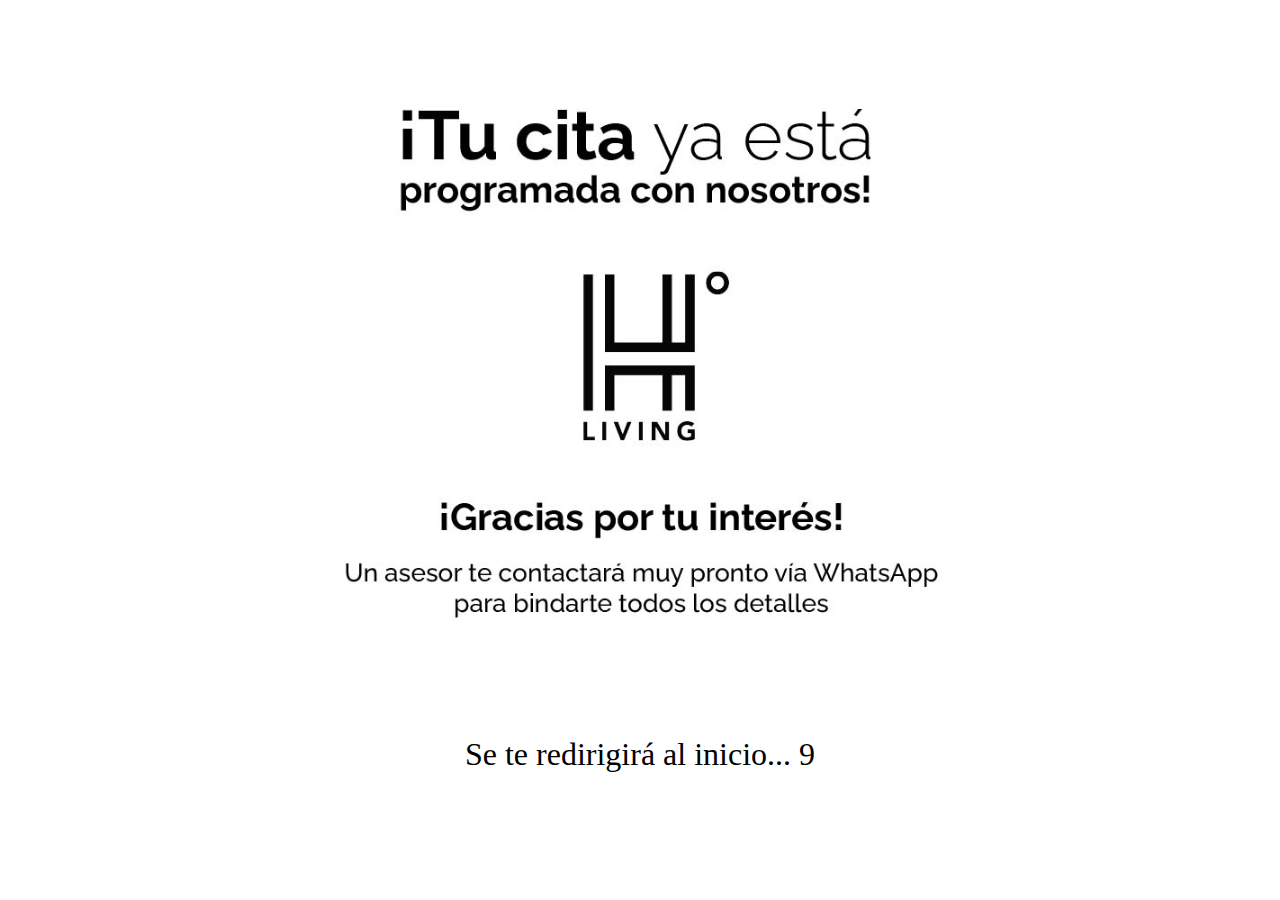
<file: thanks/index.html>
<!DOCTYPE html>
<html lang="en">
<head>
  <meta charset="UTF-8" />
  <meta name="viewport" content="width=device-width, initial-scale=1.0" />
  <title>Thanks</title>
  <!-- Google tag (gtag.js) -->
<script async src="https://www.googletagmanager.com/gtag/js?id=G-SHHZ9SNZBT"></script>
<script>
  window.dataLayer = window.dataLayer || [];
  function gtag() { dataLayer.push(arguments); }
  gtag('js', new Date());
  gtag('config', 'G-SHHZ9SNZBT');
</script>
<!-- Google tag (gtag.js) -->
<!-- Google Tag Manager -->
<script>(function(w,d,s,l,i){w[l]=w[l]||[];w[l].push({'gtm.start':
new Date().getTime(),event:'gtm.js'});var f=d.getElementsByTagName(s)[0],
j=d.createElement(s),dl=l!='dataLayer'?'&l='+l:'';j.async=true;j.src=
'https://www.googletagmanager.com/gtm.js?id='+i+dl;f.parentNode.insertBefore(j,f);
})(window,document,'script','dataLayer','GTM-M46RBGVH');</script>
<!-- End Google Tag Manager -->

<!-- Meta Pixel Code -->
<script>
  !function (f, b, e, v, n, t, s) {
    if (f.fbq) return; n = f.fbq = function () {
      n.callMethod ?
      n.callMethod.apply(n, arguments) : n.queue.push(arguments)
    };
    if (!f._fbq) f._fbq = n; n.push = n; n.loaded = !0; n.version = '2.0';
    n.queue = []; t = b.createElement(e); t.async = !0;
    t.src = v; s = b.getElementsByTagName(e)[0];
    s.parentNode.insertBefore(t, s)
  }(window, document, 'script',
    'https://connect.facebook.net/en_US/fbevents.js');
  fbq('init', '1653532375326705');
  fbq('track', 'PageView');
</script>
<!-- End Meta Pixel Code -->
  <style>
    body {
      padding: 0;
      margin: 0;
      display: flex;
      flex-direction: column;
      justify-content: center;
      text-align: center;
    }
img{
  max-height: 80vh; 
  margin: auto; 
  padding-bottom: 1rem;
  max-width: 100vw;
}
  </style>



</head>
<body>
  <!-- Google Tag Manager (noscript) -->
  <noscript><iframe src="https://www.googletagmanager.com/ns.html?id=GTM-M46RBGVH"
  height="0" width="0" style="display:none;visibility:hidden"></iframe></noscript>
  <!-- End Google Tag Manager (noscript) -->
  <noscript><img height="1" width="1" style="display:none"
    src="https://www.facebook.com/tr?id=1653532375326705&ev=PageView&noscript=1" /></noscript>
  <img src="../assets/gracias.jpg" alt="thanks image">
  <div style="font-size: 2rem;">
    Se te redirigirá al inicio... <span id="countdown">9</span>
  </div>

  <script>
    // Contador regresivo
    let counter = 9;
    const countdownElement = document.getElementById("countdown");

    const interval = setInterval(() => {
      counter--;
      countdownElement.textContent = counter;
      if (counter === 0) {
        clearInterval(interval);
        window.location.href = "../";
      }
    }, 1000);

    // Evento personalizado de Meta Pixel al cargar
    window.addEventListener('load', () => {
      if (typeof fbq === 'function') {
        fbq('track', 'Schedule', {
          content_name: 'Calendario H Living',
          form_location: 'Landing Promocional'
        });
      }
    });
  </script>
</body>
</html>
</file>
